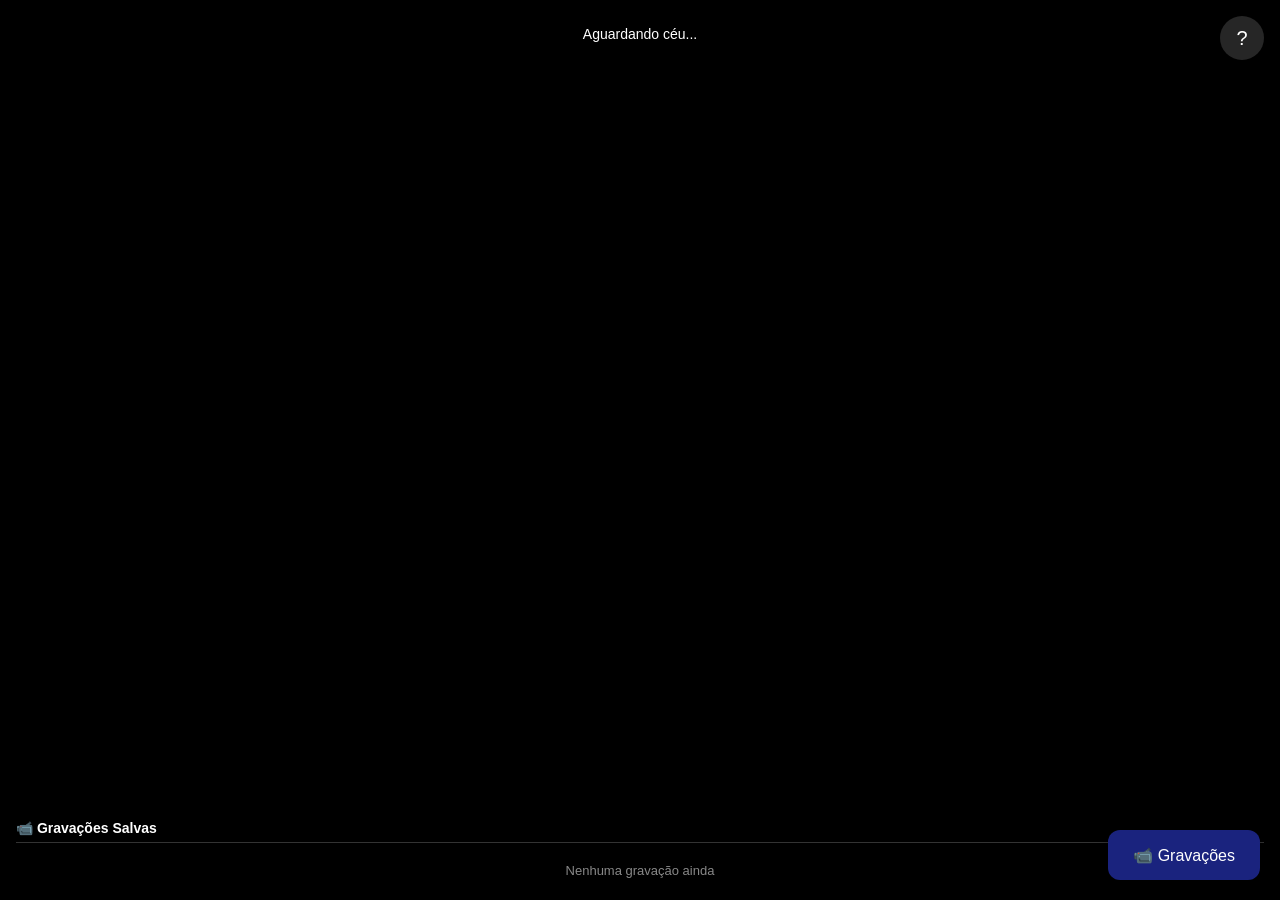
<file: index.html>
<!DOCTYPE html>
<html lang="pt-BR">
<head>
  <meta charset="UTF-8">
  <meta name="viewport" content="width=device-width, initial-scale=1.0">
  <title>Câmera de Ver Coisas Astronômicas</title>
  <link rel="stylesheet" href="style.css">
  <link rel="manifest" href="manifest.json">
</head>
<body>
  <!-- Tela da Câmera -->
  <div class="camera-container">
    <video id="camera" autoplay playsinline></video>
    
    <!-- Sobreposição de status da IA -->
    <div id="status-ia" class="status-ia">
      <span id="texto-status">Aguardando céu...</span>
    </div>

    <!-- Botão de ajuda flutuante -->
    <button id="botao-ajuda" class="botao-ajuda">?</button>
    
    <!-- Painel de gravações salvas -->
    <div class="painel-gravacoes">
      <h3>📹 Gravações Salvas</h3>
      <div id="lista-gravacoes">
        <p class="vazio">Nenhuma gravação ainda</p>
      </div>
    </div>
  </div>

  <!-- Caixa de informações -->
  <div id="caixa-ajuda" class="caixa-ajuda escondida">
    <button id="fechar-ajuda" class="fechar">&times;</button>
    <h4>ℹ️ Como usar</h4>
    <p>👉 Deixe seu celular virado para o céu</p>
    <p>📷 A câmera está sempre atenta</p>
    <p>🎬 Quando algo for detectado, a gravação começa automaticamente</p>
    <p>💬 Veja o painel embaixo para acessar tudo que foi salvo</p>
  </div>

  <script src="script.js"></script>
  <!-- Botão grande de Gravações -->
<button class="botao-gravacoes" id="botao-gravacoes">
  📹 Gravações
</button>

<!-- Aba das Gravações (escondida no início) -->
<div class="caixa-gravacoes escondida" id="caixa-gravacoes">
  <div class="cabecalho-gravacoes">
    <h3>📼 Gravações Salvas</h3>
    <button class="fechar-gravacoes" id="fechar-gravacoes">✕ Fechar</button>
  </div>
  <div id="lista-gravacoes-conteudo">
    <!-- As gravações aparecem aqui -->
    <p style="color: #aaa; text-align: center;">Nenhuma gravação ainda.</p>
  </div>
</div>
</body>
</html>
</file>
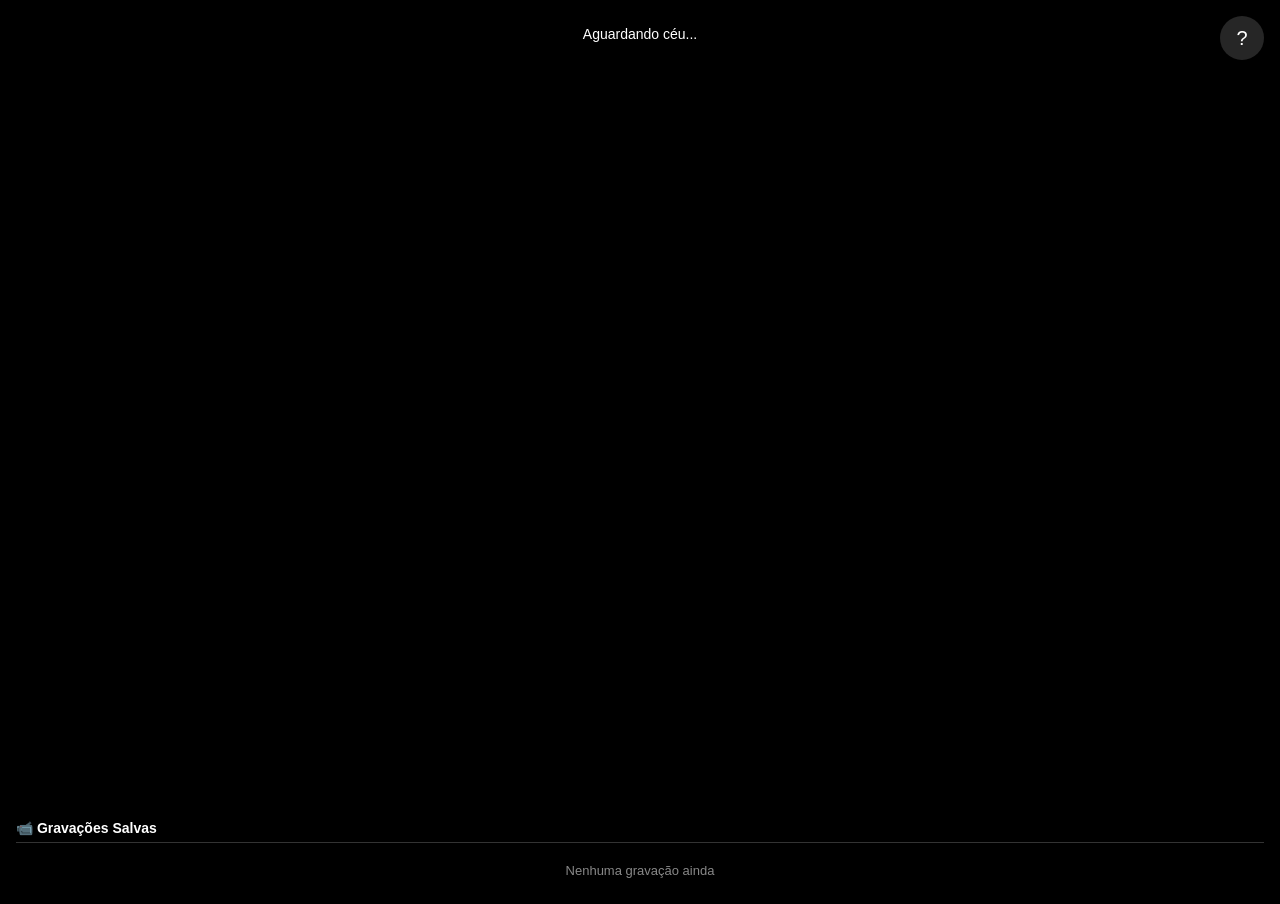
<file: camera de ver coisas astronomicas/index.html>
<!DOCTYPE html>
<html lang="pt-BR">
<head>
  <meta charset="UTF-8">
  <meta name="viewport" content="width=device-width, initial-scale=1.0">
  <title>Câmera de Ver Coisas Astronômicas</title>
  <link rel="stylesheet" href="style.css">
  <link rel="manifest" href="manifest.json">
</head>
<body>
  <!-- Tela da Câmera -->
  <div class="camera-container">
    <video id="camera" autoplay playsinline></video>
    
    <!-- Sobreposição de status da IA -->
    <div id="status-ia" class="status-ia">
      <span id="texto-status">Aguardando céu...</span>
    </div>

    <!-- Botão de ajuda flutuante -->
    <button id="botao-ajuda" class="botao-ajuda">?</button>
    
    <!-- Painel de gravações salvas -->
    <div class="painel-gravacoes">
      <h3>📹 Gravações Salvas</h3>
      <div id="lista-gravacoes">
        <p class="vazio">Nenhuma gravação ainda</p>
      </div>
    </div>
  </div>

  <!-- Caixa de informações -->
  <div id="caixa-ajuda" class="caixa-ajuda escondida">
    <button id="fechar-ajuda" class="fechar">&times;</button>
    <h4>ℹ️ Como usar</h4>
    <p>👉 Deixe seu celular virado para o céu</p>
    <p>📷 A câmera está sempre atenta</p>
    <p>🎬 Quando algo for detectado, a gravação começa automaticamente</p>
    <p>💬 Veja o painel embaixo para acessar tudo que foi salvo</p>
  </div>

  <script src="script.js"></script>
</body>
</html>
</file>
<file: style.css>
* {
  margin: 0;
  padding: 0;
  box-sizing: border-box;
  font-family: sans-serif;
}

body {
  background: #000;
  overflow: hidden;
}

.camera-container {
  position: relative;
  width: 100vw;
  height: 100vh;
}

video {
  width: 100%;
  height: 100%;
  object-fit: cover;
  transform: scaleX(-1); /* desativa se a imagem ficar invertida */
}

.status-ia {
  position: absolute;
  top: 16px;
  left: 50%;
  transform: translateX(-50%);
  background: rgba(0, 0, 0, 0.6);
  color: #fff;
  padding: 10px 20px;
  border-radius: 30px;
  font-size: 14px;
  z-index: 10;
}

.status-ia.detectado {
  background: rgba(255, 60, 60, 0.8);
  animation: piscar 0.5s infinite alternate;
}

@keyframes piscar {
  from { opacity: 0.8; }
  to { opacity: 1; }
}

.botao-ajuda {
  position: absolute;
  top: 16px;
  right: 16px;
  width: 44px;
  height: 44px;
  border-radius: 50%;
  border: none;
  background: rgba(255, 255, 255, 0.15);
  color: #fff;
  font-size: 20px;
  cursor: pointer;
  z-index: 20;
  backdrop-filter: blur(4px);
}

.caixa-ajuda {
  position: absolute;
  top: 70px;
  right: 16px;
  width: 280px;
  background: rgba(0, 0, 0, 0.85);
  color: #fff;
  padding: 20px;
  border-radius: 12px;
  z-index: 30;
  backdrop-filter: blur(6px);
  box-shadow: 0 4px 20px rgba(0,0,0,0.5);
}

.caixa-ajuda.escondida {
  display: none;
}

.caixa-ajuda h4 {
  margin-bottom: 12px;
  font-size: 15px;
}

.caixa-ajuda p {
  margin-bottom: 8px;
  font-size: 13px;
  line-height: 1.5;
}

.fechar {
  position: absolute;
  top: 8px;
  right: 12px;
  background: transparent;
  border: none;
  color: #fff;
  font-size: 22px;
  cursor: pointer;
}

.painel-gravacoes {
  position: absolute;
  bottom: 0;
  left: 0;
  width: 100%;
  max-height: 35vh;
  background: rgba(0, 0, 0, 0.75);
  color: #fff;
  padding: 12px 16px;
  border-radius: 16px 16px 0 0;
  overflow-y: auto;
  z-index: 15;
  backdrop-filter: blur(6px);
}

.painel-gravacoes h3 {
  font-size: 14px;
  margin-bottom: 10px;
  padding-bottom: 6px;
  border-bottom: 1px solid rgba(255,255,255,0.2);
}

.gravacao-item {
  background: rgba(255,255,255,0.1);
  padding: 10px;
  border-radius: 8px;
  margin-bottom: 8px;
  font-size: 13px;
}

.gravacao-item a {
  color: #66ccff;
  text-decoration: none;
  margin-right: 10px;
}

.vazio {
  color: #888;
  font-size: 13px;
  text-align: center;
  padding: 10px;
}
video {
  transform: scaleX(-1);
}
/* === ÁREA DE GRAVAÇÕES — MELHORADA PARA CELULAR === */

/* Botão grande e fácil de tocar */
.botao-gravacoes {
  position: fixed;
  bottom: 20px;
  right: 20px;
  background: #1a237e;
  color: white;
  border: none;
  padding: 15px 25px;
  font-size: 16px;
  border-radius: 12px;
  box-shadow: 0 4px 12px rgba(0,0,0,0.3);
  z-index: 1000;
  min-width: 120px;
  min-height: 50px;
}

.botao-gravacoes:active {
  background: #4fc3f7;
  transform: scale(0.95);
}

/* Caixa das gravações — tela cheia no celular */
.caixa-gravacoes {
  position: fixed;
  top: 0;
  left: 0;
  width: 100%;
  height: 100%;
  background: rgba(10, 15, 40, 0.95);
  z-index: 2000;
  overflow-y: auto;
  padding: 20px;
  box-sizing: border-box;
}

/* Cabeçalho fixo */
.cabecalho-gravacoes {
  display: flex;
  justify-content: space-between;
  align-items: center;
  padding-bottom: 15px;
  border-bottom: 1px solid #4fc3f7;
  margin-bottom: 20px;
  position: sticky;
  top: 0;
  background: rgba(10, 15, 40, 0.98);
  padding: 15px 20px;
  margin: -20px -20px 20px -20px;
}

.fechar-gravacoes {
  background: #e53935;
  color: white;
  border: none;
  padding: 10px 20px;
  font-size: 16px;
  border-radius: 8px;
  min-width: 80px;
  min-height: 44px;
}

/* Itens da lista — grandes no celular */
.item-gravacao {
  background: #1a237e;
  margin: 10px 0;
  padding: 15px;
  border-radius: 10px;
  font-size: 16px;
}

/* Esconde a barra pequena antiga */
.lista-gravacoes {
  display: none;
}

/* Câmera — mantém virada certa */
video {
  transform: rotate(360deg);
  width: 100%;
  height: auto;
}
.escondida {
  display: none !important;
}
</file>
<file: camera de ver coisas astronomicas/style.css>
* {
  margin: 0;
  padding: 0;
  box-sizing: border-box;
  font-family: sans-serif;
}

body {
  background: #000;
  overflow: hidden;
}

.camera-container {
  position: relative;
  width: 100vw;
  height: 100vh;
}

video {
  width: 100%;
  height: 100%;
  object-fit: cover;
  transform: scaleX(-1); /* desativa se a imagem ficar invertida */
}

.status-ia {
  position: absolute;
  top: 16px;
  left: 50%;
  transform: translateX(-50%);
  background: rgba(0, 0, 0, 0.6);
  color: #fff;
  padding: 10px 20px;
  border-radius: 30px;
  font-size: 14px;
  z-index: 10;
}

.status-ia.detectado {
  background: rgba(255, 60, 60, 0.8);
  animation: piscar 0.5s infinite alternate;
}

@keyframes piscar {
  from { opacity: 0.8; }
  to { opacity: 1; }
}

.botao-ajuda {
  position: absolute;
  top: 16px;
  right: 16px;
  width: 44px;
  height: 44px;
  border-radius: 50%;
  border: none;
  background: rgba(255, 255, 255, 0.15);
  color: #fff;
  font-size: 20px;
  cursor: pointer;
  z-index: 20;
  backdrop-filter: blur(4px);
}

.caixa-ajuda {
  position: absolute;
  top: 70px;
  right: 16px;
  width: 280px;
  background: rgba(0, 0, 0, 0.85);
  color: #fff;
  padding: 20px;
  border-radius: 12px;
  z-index: 30;
  backdrop-filter: blur(6px);
  box-shadow: 0 4px 20px rgba(0,0,0,0.5);
}

.caixa-ajuda.escondida {
  display: none;
}

.caixa-ajuda h4 {
  margin-bottom: 12px;
  font-size: 15px;
}

.caixa-ajuda p {
  margin-bottom: 8px;
  font-size: 13px;
  line-height: 1.5;
}

.fechar {
  position: absolute;
  top: 8px;
  right: 12px;
  background: transparent;
  border: none;
  color: #fff;
  font-size: 22px;
  cursor: pointer;
}

.painel-gravacoes {
  position: absolute;
  bottom: 0;
  left: 0;
  width: 100%;
  max-height: 35vh;
  background: rgba(0, 0, 0, 0.75);
  color: #fff;
  padding: 12px 16px;
  border-radius: 16px 16px 0 0;
  overflow-y: auto;
  z-index: 15;
  backdrop-filter: blur(6px);
}

.painel-gravacoes h3 {
  font-size: 14px;
  margin-bottom: 10px;
  padding-bottom: 6px;
  border-bottom: 1px solid rgba(255,255,255,0.2);
}

.gravacao-item {
  background: rgba(255,255,255,0.1);
  padding: 10px;
  border-radius: 8px;
  margin-bottom: 8px;
  font-size: 13px;
}

.gravacao-item a {
  color: #66ccff;
  text-decoration: none;
  margin-right: 10px;
}

.vazio {
  color: #888;
  font-size: 13px;
  text-align: center;
  padding: 10px;
}
</file>
